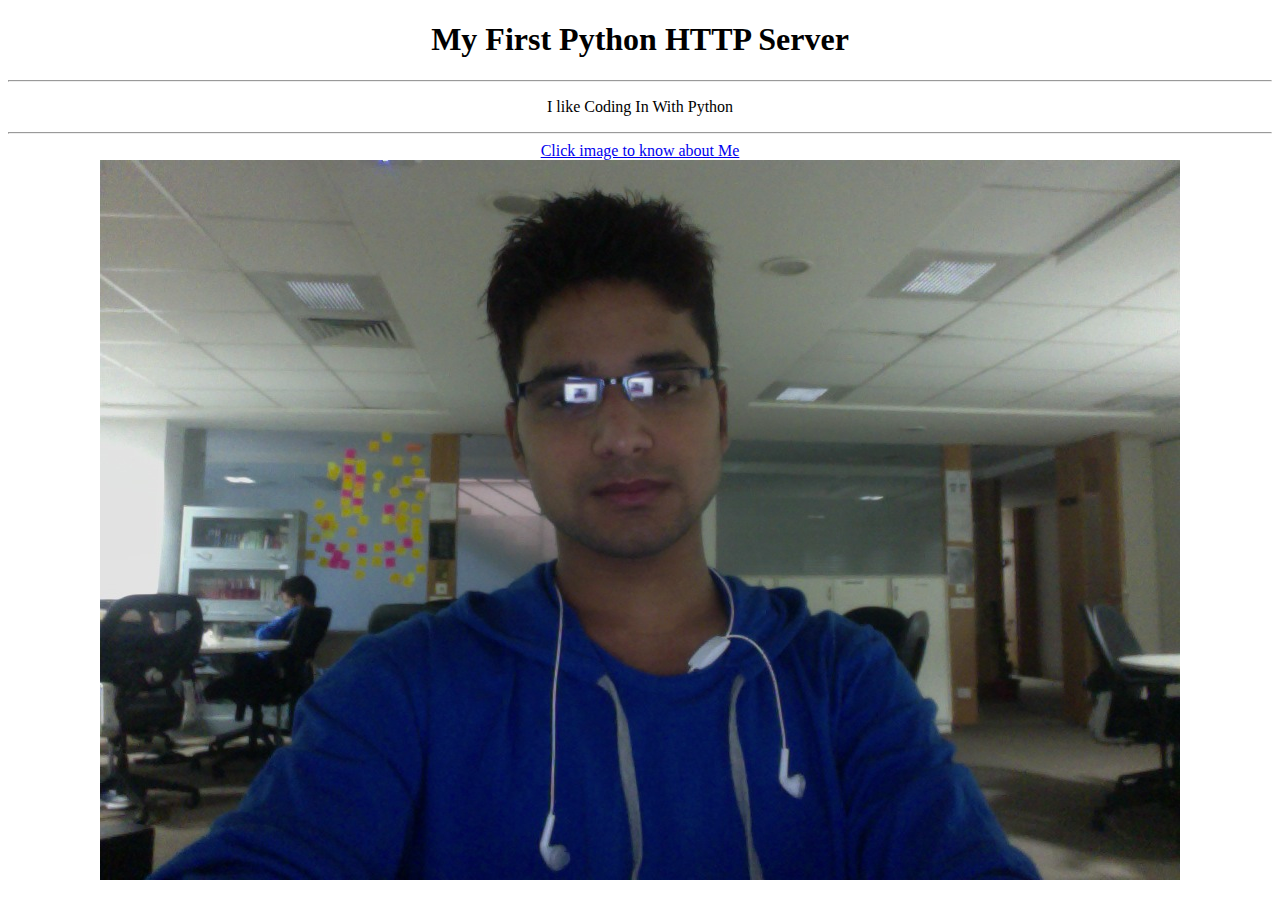
<file: server/public/index.html>
<!DOCTYPE html>
<html lang="en">
<head>
	<meta charset="UTF-8">
	<title>Pyhton-Server</title>
	<link rel="stylesheet" href="styles/index.css">
</head>
<body>
	<div class="container">
		<h1>My First Python HTTP Server</h1><hr>
		<p>I like Coding In With Python</p><hr>
		<div class="link"><a href="https://github.com/BugDiver" target="_blank">Click image to know about Me<br><img src="images/footu.jpg" alt=""> </a></div>
	</div>
	
</body>
</html>
</file>
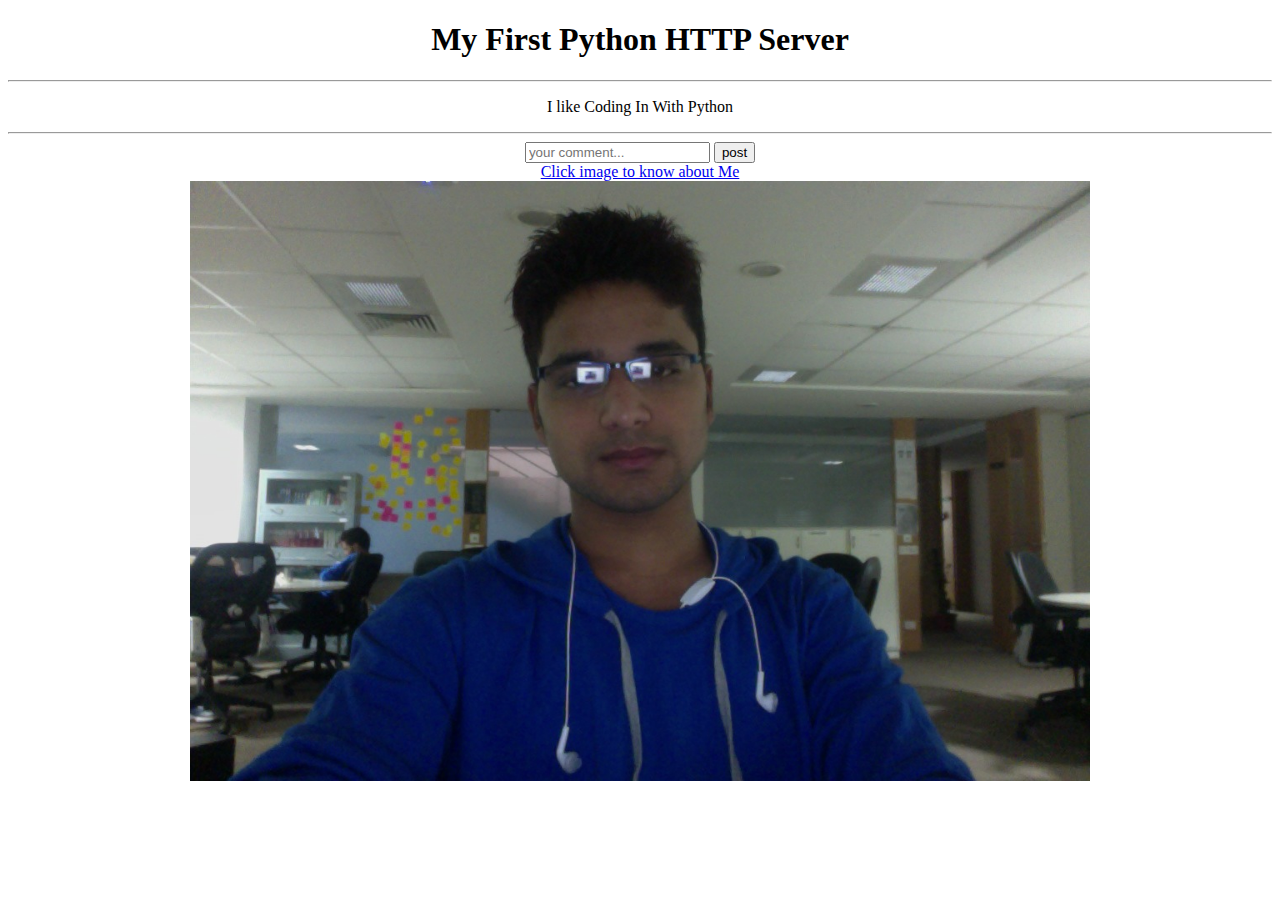
<file: server/templates/index.html>
<!DOCTYPE html>
<html lang="en">
<head>
	<meta charset="UTF-8">
	<title>Pyhton-Server</title>
	<link rel="stylesheet" href="../static/styles/index.css">
	<script src="../static/js/jquery.js"></script>
	<script src="../static/js/index.js"></script>
</head>
<body>
	<div class="container">
		<h1>My First Python HTTP Server</h1><hr>
		<p>I like Coding In With Python</p><hr>
		<div class="input">
			<input id="comment" type="text" placeholder="your comment...">
			<input id="post"	type="submit" value="post">
		</div>
		<div class="link"><a href="https://github.com/BugDiver" target="_blank">Click image to know about Me<br><img src="../static/images/footu.jpg" alt="" height="600px"> </a></div>
	</div>
</body>
</html>
</file>
<file: server/public/styles/index.css>
.container{
	text-align: center;
}
.link{
	margin-bottom: 0;
}
</file>
<file: server/static/styles/index.css>
.container{
	text-align: center;
}
.link{
	margin-bottom: 0;
}
.hidden{
	visibility: hidden;
}
</file>
